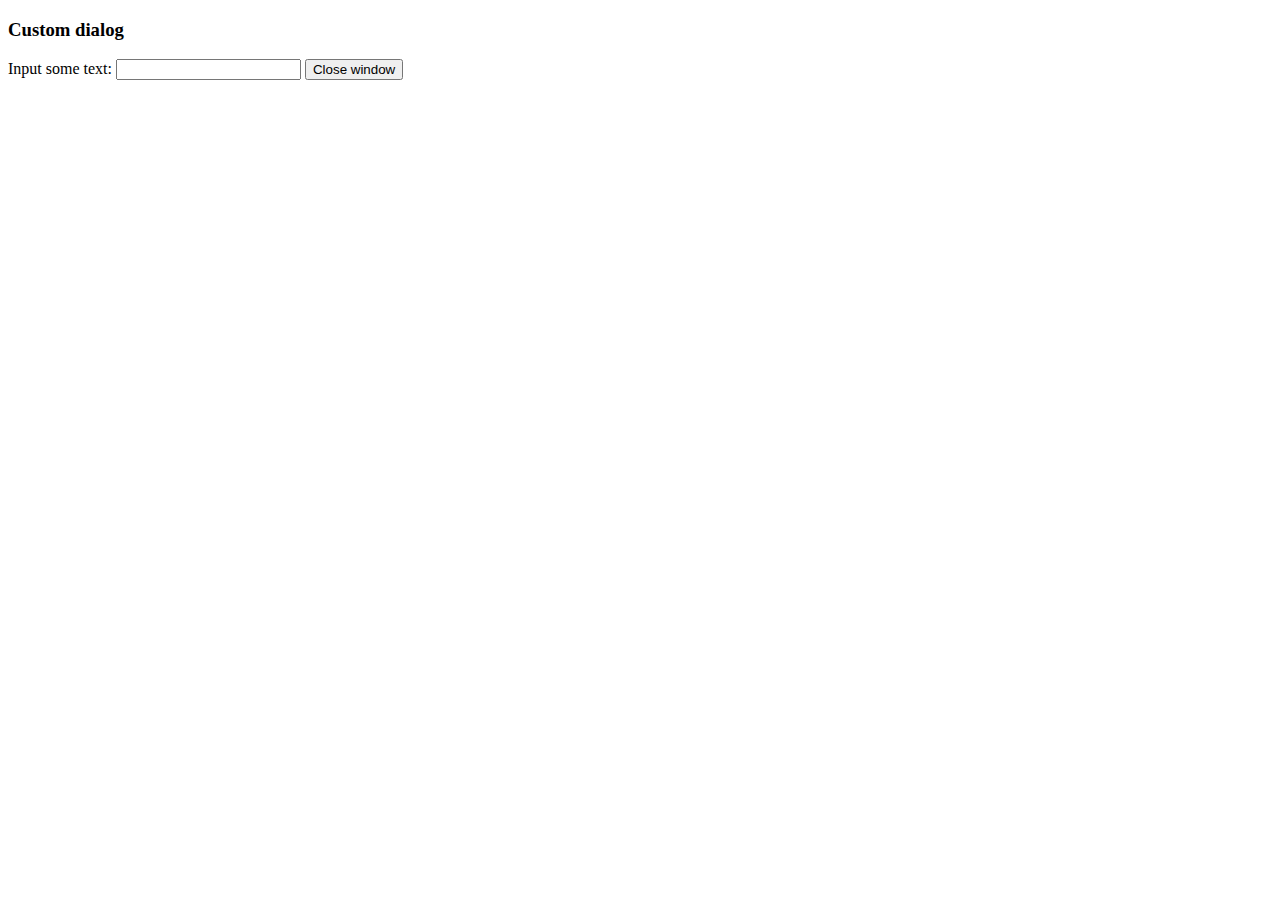
<file: articles/static/assets/plugins/tinymce/plugins/example/dialog.html>
<!DOCTYPE html>
<html>
<body>
	<h3>Custom dialog</h3>
	Input some text: <input id="content">
	<button onclick="top.tinymce.activeEditor.windowManager.getWindows()[0].close();">Close window</button>
</body>
</html>
</file>
